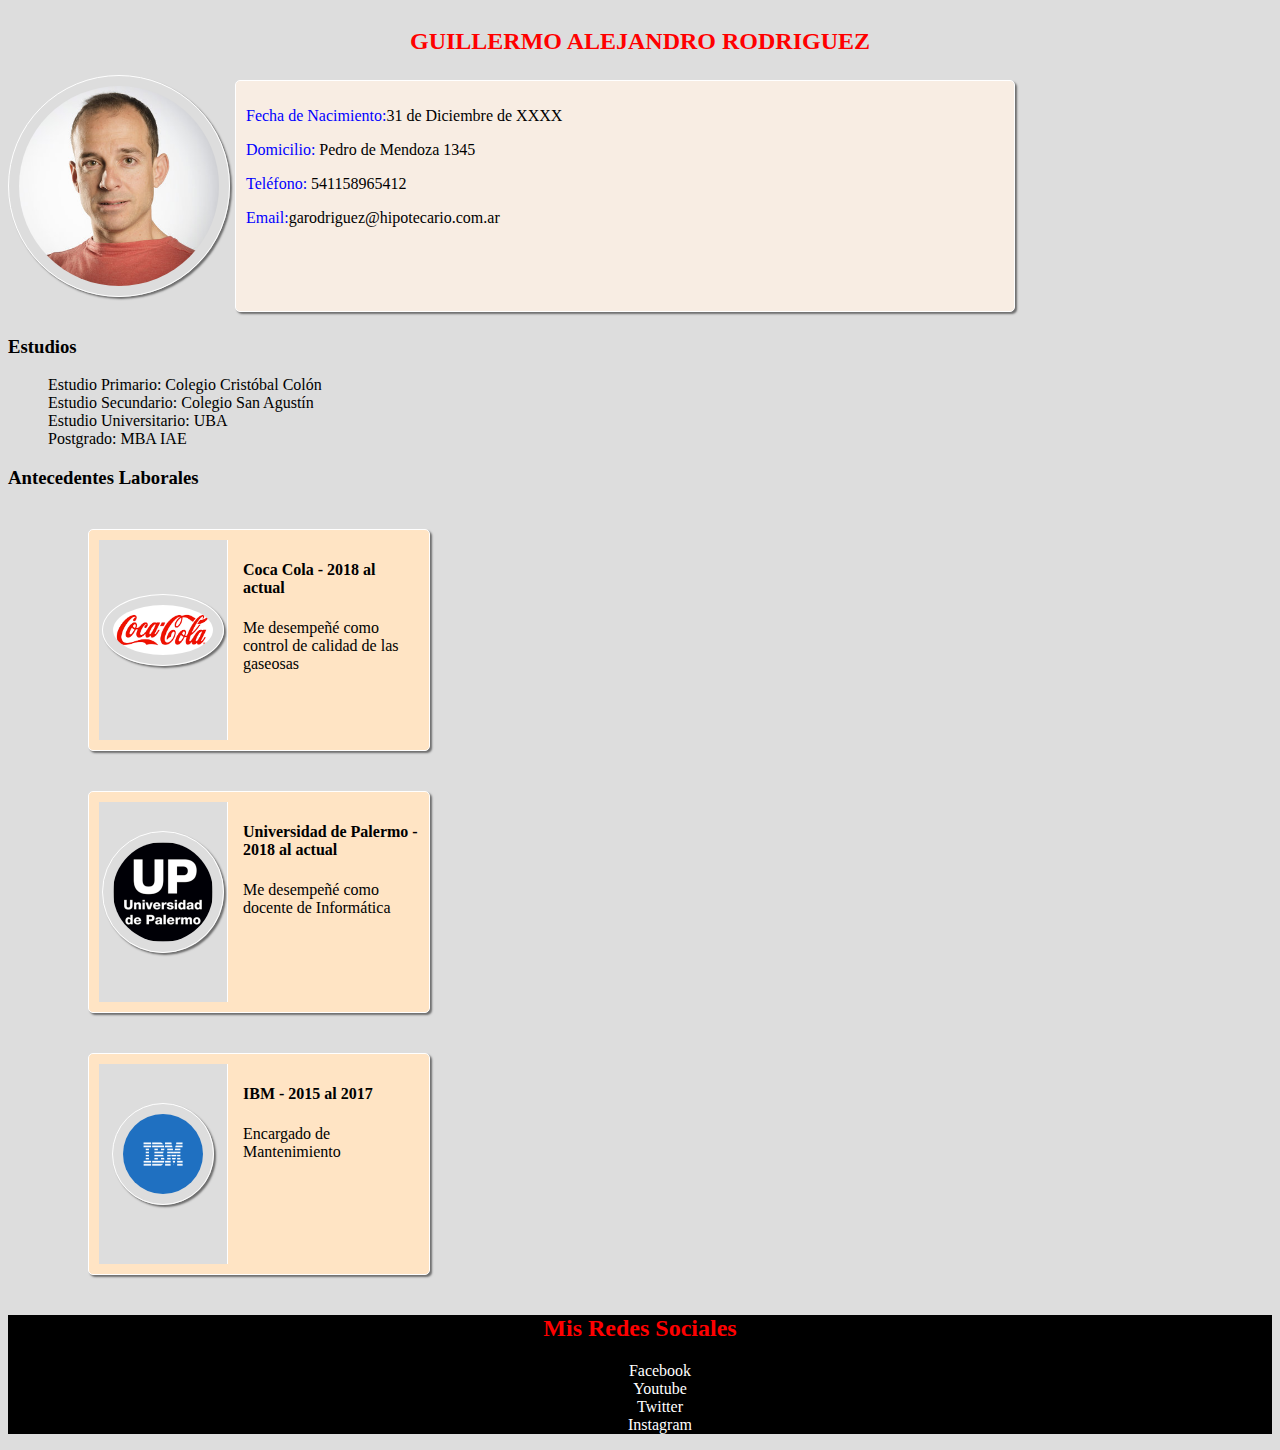
<file: index.html>
<!DOCTYPE html>
<html lang="en">
<head>
    <meta charset="UTF-8">
    <meta http-equiv="X-UA-Compatible" content="IE=edge">
    <meta name="viewport" content="width=device-width, initial-scale=1.0">
    <link rel="stylesheet" href="./estilos.css">
   
    <title>PortFolio</title>
</head>
<body>
    <header>
        <h2>GUILLERMO ALEJANDRO RODRIGUEZ</h2>
    </header>
    <div id="initialSection" class="initialsection">
        <div class="divimgfotoperfil">
         <img  class= " fotoPerfil borde fotoCircular" src="./imagenes/fotoPerfil.jpg" alt="Foto de mi perfil" width="200px">
        </div>

        <div id="divDatosPersonales" class="borde">
            <p><span class="datosPersonales">Fecha de Nacimiento:</span><span>31 de Diciembre de XXXX</span></p>
            <p><span class="datosPersonales">Domicilio:</span> <span>Pedro de Mendoza 1345</span></p>
            <p><span class="datosPersonales">Teléfono:</span> <span>541158965412</span></p>
            <p><span class="datosPersonales">Email:</span><span>garodriguez@hipotecario.com.ar</span></p>
        </div>

 
    </div>

    

    <section class="estudios">
        <h3>Estudios</h3>  
        <ol>
            <li>Estudio Primario: Colegio Cristóbal Colón </li>
            <li>Estudio Secundario: Colegio San Agustín</li>
            <li>Estudio Universitario: UBA</li>
            <li>Postgrado: MBA IAE</li>
        </ol>  

    </section>
    <section class="laborales">
        <h3>Antecedentes Laborales</h3>
        <ul class="trabajos">
            <li class="actual borde antecedentes">

                        <div class="divImage">
                            <img class="fotoCircular borde" src="./imagenes/coca.png" alt=""  width="100px">
                        </div>
                    
                        <div class="divData">
                            <h4>Coca Cola - 2018 al actual</h4>
                            <p>
                                Me desempeñé como control de calidad de las gaseosas
                            </p>
                        </div>                 
                   
                

            </li>
            <li class="actual borde antecedentes">

                        <div class="divImage">
                            <img class="fotoCircular borde" src="./imagenes/upalermo.png" alt="" width="100px">
                          
                        </div>

                    
                        <div class="divData">
                            <h4>Universidad de Palermo - 2018 al actual</h4>
                            <p>
                                Me desempeñé como docente de Informática
                            </p>
                        </div>                 

                

            </li>
            <li class="actual borde antecedentes">

                    <div class="divImage">
                     <img class="fotoCircular borde" src="./imagenes/ibm.jpg" alt="" height="80px" width="80px">
                       
                    </div>
                    <div class="divData">
                        <h4>IBM - 2015 al 2017</h4>
                        <p>
                            Encargado de Mantenimiento
                        </p>
                    </div>                    


            </li>

        </ul>
    </section>
    <footer class="footer">
        <h2>Mis Redes Sociales</h2>
        <ul class="redes">
            <li class="li">Facebook</li>
            <li class="li">Youtube</li>
            <li class="li">Twitter</li>
            <li class="li">Instagram</li>
        </ul>
       
    </footer>

    <!-- <section>
        <table>
            <tr>
                <td rowspan="4"><img src="./imagenes/fotoPerfil.jpg" alt="Foto de mi perfil" width="200px"></td>
                <td>Fecha Nacimiento:</td>
                <td>31 de Diciembre de xxxx</td>
            </tr>
            <tr>
                <td>Domicilio:</td>
                <td>Pedro de Mendoza 1935</td>
            </tr>
            <tr>
                <td>Teléfono:</td>
                <td>541158965412</td>
                
            </tr>
            <tr>
                <td>Email:</td>
                <td>garodriguez@hipotecario.com.ar</td>
            </tr>
        </table>
    </section> -->
</body>
</html>
</file>
<file: estilos.css>
body{
    background-color: #ddd;
}


h2{
    color:red;
    

}

header{
    display:flex;
    justify-content: center;
}

#PrimerParrafo{
    color:blue;
}

.borde{
    border: 1px solid white;
    padding:10px;
    border-radius: 5px;
    margin-bottom: 20px;
    box-shadow: 2px 2px 2px rgba(0,0,0,0.5);
}
.section1{
    display: flex;
}

.photoContainer{
    width: 200px;
}
#divDatosPersonales{
    
    /* padding:10px; */
    background-color:rgb(248, 237, 227);
    /* box-shadow: 2px 2px 2px rgba(0,0,0,0.5); */
    border-radius: 5px;
    min-width: 700px;
    width: 60%;
    margin:5px;
    /* según el tamaño de la pantalla el objeto queda como de línea o de bloque */
}

.fotoCircular{
    
    border-radius: 50%;
}

.datosPersonales{
    color:blue;
}

.actual{
    background-color:bisque
}

#initialSection{
     display: flex;
     flex-wrap: wrap;
     flex-direction: row;
    /* flex direction es row, si ni aclaro nada. indica que los elementos de línea los transforma en elemento de bloque
    el id inisitialsection es un contenedor */
}

/*.trabajos{
    display: flex;
    flex-direction: row;
    /* indica si la orientación horizontal o vertical (columna) */
    /* flex-wrap: wrap; */
    /* flex wrap: permite que se acomode según tamaño de la ventana 
}*/    


.antecedentes{
    display:flex;
    flex-direction: row;
    margin:40px;
    width: 320px;
    height: 200px;

}

li{
    list-style: none;
}

.divImage{
    display: flex;
    background-color: #ddd;
    flex-direction: column;
    align-items: center;
    justify-content: center;
    height:100%;
    width:40%;
    border-right:solid 1px white
}

.divData{
    width: 55%;
    margin-left:auto;

}

.divimgfotoperfil{
    display: flex;
    /* background-color: red */


}

/* .explaboral{
    display: flex;
    /* width: 200px;
    height: 250px;
    flex-direction: row
   
}

#coca{
    border-radius: 50%;
    width: 10%;
    margin:5px;
}
#up{border-radius: 50%;
    width: 7%;
    margin:5px;
}

#ibm{
    border-radius: 90%;
    width: 8%;
    margin:5px;
}

li{list-style: none }

.trabajos{
    display: flex
} */

.footer{
    
    /* display: flex; */
    /* flex-direction: column; */
    align-items: center;
    justify-items: center;
    background-color: rgb(0, 0, 0);
    color: rgb(255, 255, 255);
  
}

.redes{
    /* position: absolute; */
    display: flex;
    flex-direction:column;
    align-items: center;
    justify-items: center;

}



@media screen and (max-width:998px) {

    /* body{background-color: red;} */
    #initialSection{
        display: flex;
        flex-direction: column;
        align-items: center;}

     .fotoPerfil {
         width: 120%;
     }   

     #divDatosPersonales p{
         display:flex;
         flex-direction: column;
         align-items: center;
         justify-items: center;
         /* da el estilo a todos los p que están por debajo de #divDatosPersonales, no al contenedor */
     } 

     
    
        
}
@media screen and (max-width: 390px){
    #divDatosPersonales{
        display: none;

    }
    .estudios {
        display: flex;
        flex-direction: column;
        align-items: center;
        justify-items: center;
    }
    .laborales {
        display: flex;
        flex-direction: column;
        align-items: center;
        justify-items: center;
    }
    .footer{
        display: flex;
        /* flex-direction: column; */
        align-items: center;
        justify-items: center;
    }
}
</file>
